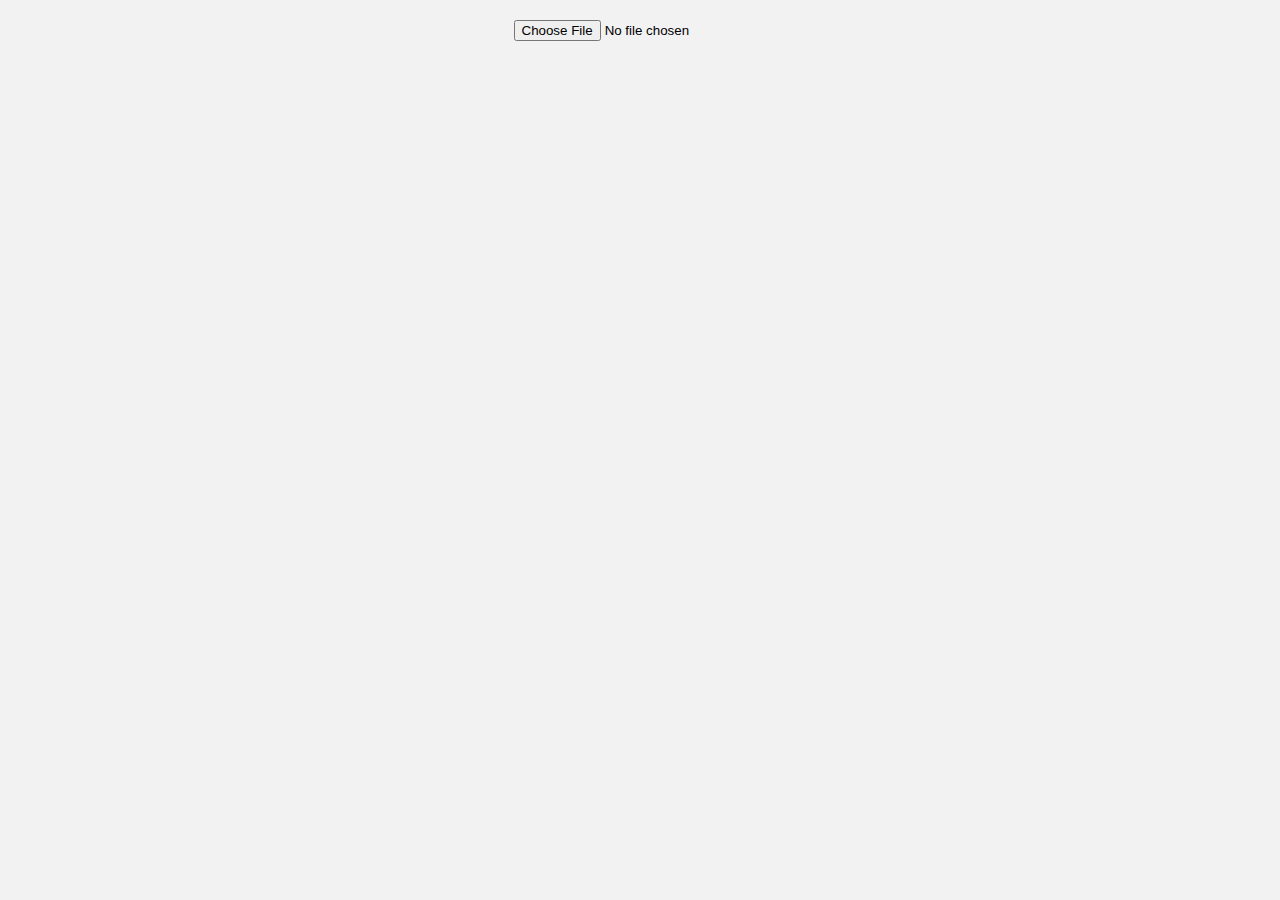
<file: index.html>
<!DOCTYPE html>
<html lang="en">
    <head>
        <meta charset="UTF-8">
        <meta name="viewport" content="width=device-width, initial-scale=1.0">
        <link rel="stylesheet" href="styles/sheet.css">
        <title>
            CSV Viewer
        </title>
    </head>
    <body>
        <div id="app">
            <input type="file" id="csvInput" accept=".csv">
            <div id="tableContainer"></div>
        </div>
        <script src="scripts/csvviewer.js"></script>
    </body>
</html>
</file>
<file: styles/sheet.css>
body {
    font-family: 'Arial', sans-serif;
    margin: 0;
    padding: 0;
    background-color: #f2f2f2;
}

#app {
    padding: 20px;
    text-align: center;
}

table {
    width: 100%;
    border-collapse: collapse;
    margin-top: 20px;
}

th, td {
    border: 1px solid #dddddd;
    padding: 8px;
    text-align: left;
}

th {
    background-color: #ff4848;
}

tr:nth-child(even) {
    background-color: #f2f2f2;
}

tr:nth-child(odd) {
    background-color: #ffffff;
}
</file>
